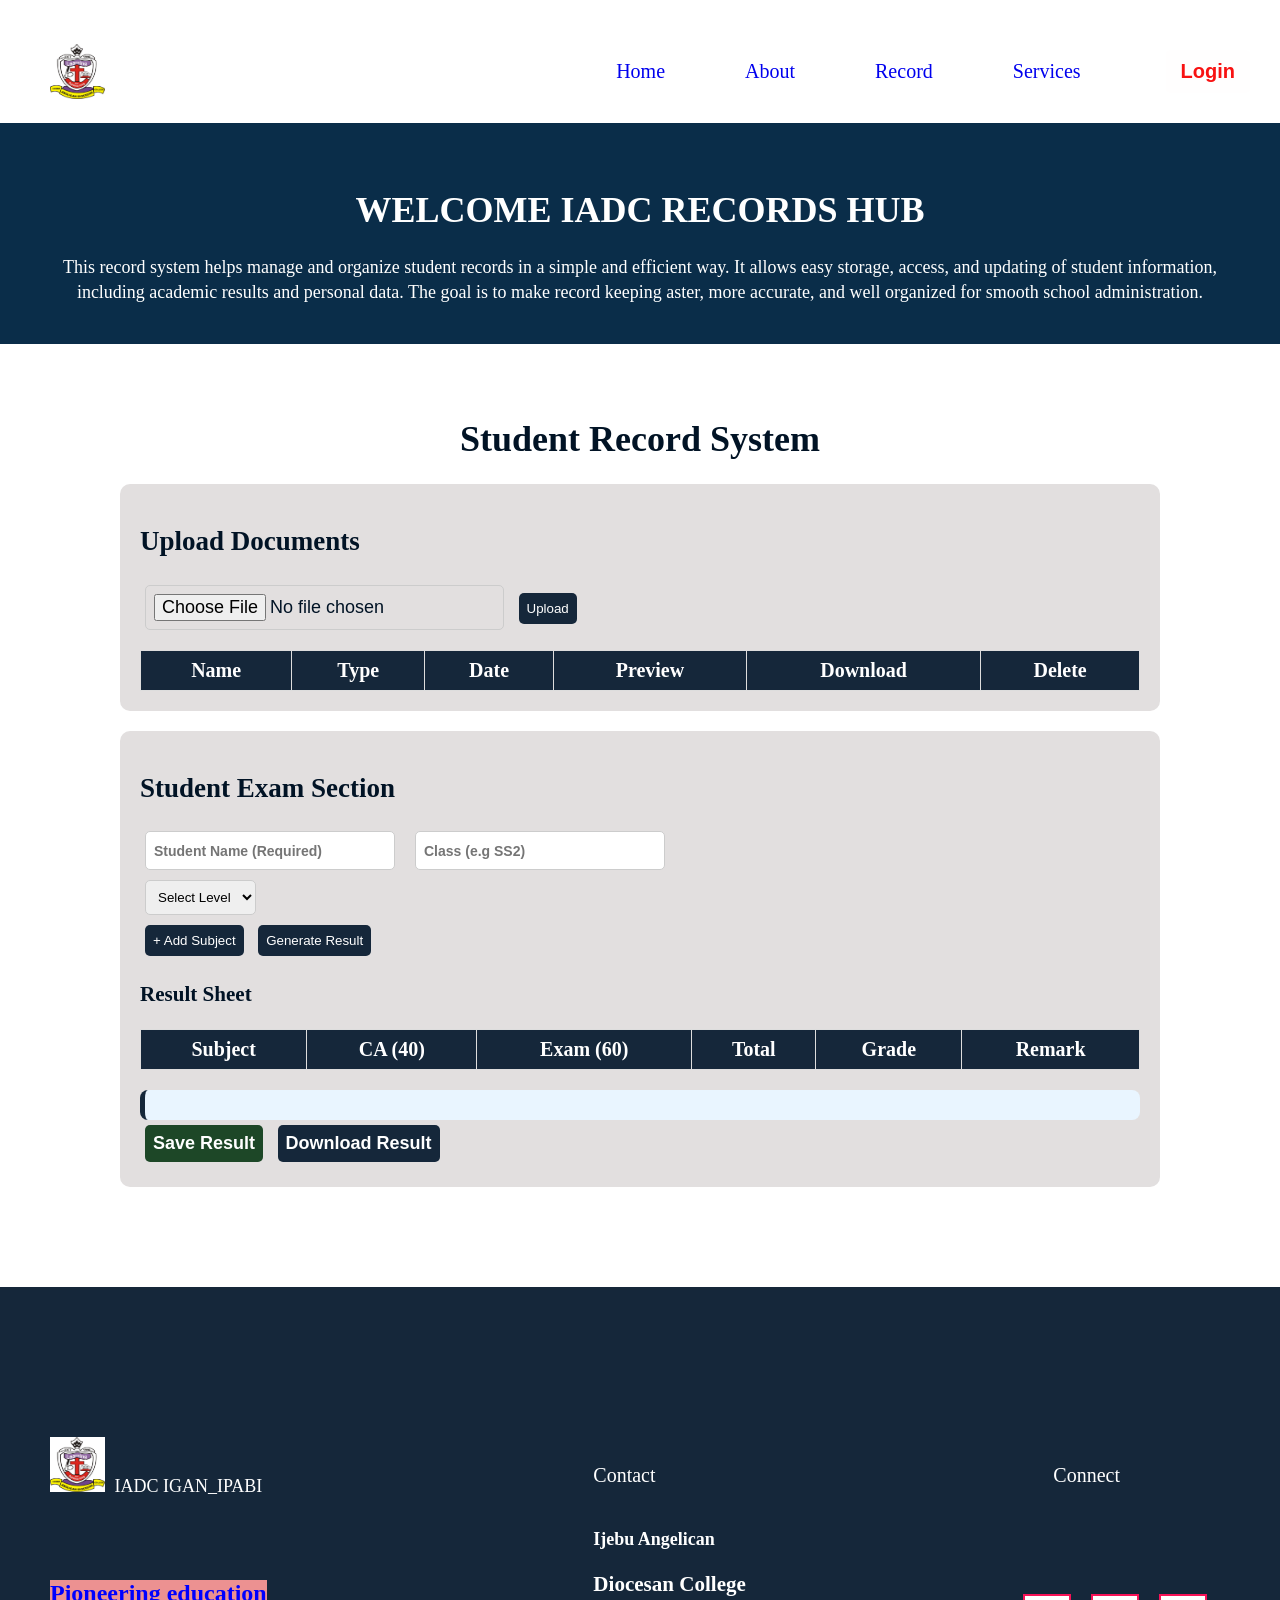
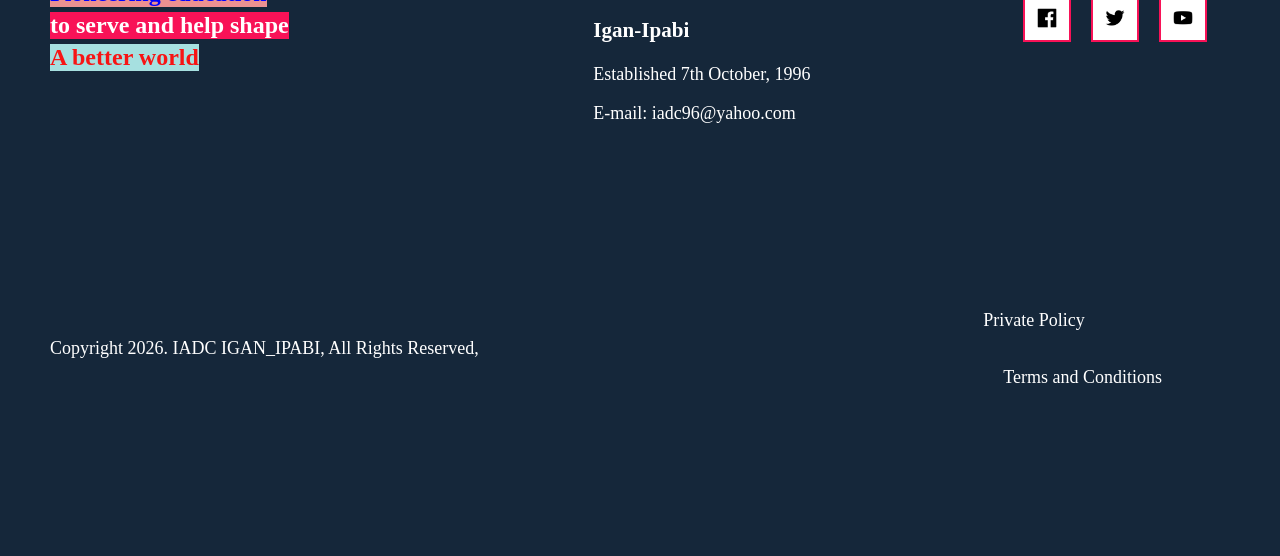
<file: Record.html>
<!DOCTYPE html>
<html>
<head>
    <title>Student Record System</title>
    <link rel="stylesheet" href="Record.css">
</head>

<body>
    <header>
        <img class="school-logo" src="IMG-20240127-WA0003.jpg.jpeg" alt="School Logo">
        <a class="href1" href="Home.html">Home</a>
        <a class="href1" href="About.html">About</a>
        <a class="href1" href="Login.html">Record</a>
        <a class="href1" href="Services.html">Services</a>
        <a class="href1" href="Login.html"><button class="Login-button">Login</button></a>
    </header>

    <div class="Intro-section">
        <h1 class="Intro-heading">WELCOME IADC RECORDS HUB</h1>
        <p class="Intro-paragraph">This record system helps manage and organize student 
            records in a simple and efficient way. It allows easy storage, access, and 
            updating of student information, including academic results and personal data. 
            The goal is to make record keeping
            aster, more accurate, and well organized for smooth school administration.
        </p>
    </div>

<h1>Student Record System</h1>

<!-- ================= FILE SECTION ================= -->
<section class="card">
    <h2>Upload Documents</h2>

    <input type="file" id="fileInput">
    <button onclick="uploadFile()">Upload</button>

    <table>
        <thead>
            <tr>
                <th>Name</th>
                <th>Type</th>
                <th>Date</th>
                <th>Preview</th>
                <th>Download</th>
                <th>Delete</th>
            </tr>
        </thead>
        <tbody id="fileTable"></tbody>
    </table>

    <!-- PREVIEW MODAL -->
    <div id="previewBox" class="preview-box" style="display:none;">
        <div class="preview-content">
            <div class="preview-header">
                <h4>File Preview</h4>
                <button onclick="closePreview()">✖</button>
            </div>
            <div id="previewContent"></div>
        </div>
    </div>

</section>

<!-- ================= EXAM SECTION ================= -->
<section class="card">
    <h2>Student Exam Section</h2>

    <!-- 🔥 STUDENT INFO -->
    <div class="student-info">
        <input type="text" id="studentName" placeholder="Student Name (Required)">
        <input type="text" id="studentClass" placeholder="Class (e.g SS2)">
    </div>

    <!-- LEVEL -->
    <select id="studentType" onchange="loadSubjects()">
        <option value="">Select Level</option>
        <option value="junior">Junior</option>
        <option value="senior">Senior</option>
    </select>

    <!-- SUBJECTS -->
    <div id="subjects"></div>

    <button onclick="addCustomSubject()">+ Add Subject</button>
    <button onclick="generateResult()">Generate Result</button>

    <!-- RESULT TABLE -->
    <h3>Result Sheet</h3>
    <table>
        <thead>
            <tr>
                <th>Subject</th>
                <th>CA (40)</th>
                <th>Exam (60)</th>
                <th>Total</th>
                <th>Grade</th>
                <th>Remark</th>
            </tr>
        </thead>
        <tbody id="resultTable"></tbody>
    </table>

    <!--  RESULT SUMMARY -->
    <div id="resultSummary" class="summary-box"></div>

    <!--  ACTION BUTTONS -->
    <div class="action-buttons">
        <button onclick="saveResult()">Save Result</button>
        <button onclick="downloadResult()">Download Result</button>
    </div>

</section>
<footer>
     <div class="footer-section1">
       <div> 
             <img class="footer-logo" src="IMG-20240127-WA0003.jpg.jpeg" alt="School Logo">
             <p class="paragraph1">IADC IGAN_IPABI</p>
        </div>
        <div ><a class="href2" href="Record.html">Contact</a></div>
        <div> <a class="href3" href="About.html">Connect</a> </div>
        

        <div class="text-div"> 
            <div><p class="last1">Pioneering education</p></div>
              <div><p class="last2">to serve and help shape</p></div>
                <div><p class="last3">A better world</p></div>
        </div>
        <div>
            <h2 class="last">Ijebu Angelican</h2>
            <h3>Diocesan College</h3>
            <h3>Igan-Ipabi</h3>
            <p>Established 7th October, 1996</p>
            <p>E-mail: iadc96@yahoo.com</p>
        </div>
      
           <div id="social-images">
            <img class="social" src="facebook.png" alt="">
            <img class="social" src="twitter.png" alt="">
            <img class="social" src="youtube.png" alt="">

          </div>
       
     </div>

     <div id="footer-section2">
        <div><p class="paragraph3">Copyright 2026. IADC IGAN_IPABI, All Rights Reserved, </p></div>
        <div id="social-images">
          

        </div>
        <div><p class="paragraph3">Private Policy</p> <p class="paragraph4" >Terms and Conditions</p></div>


     </div>
     

</footer>


<script src="Record.js"></script>

</body>
</html>
</file>
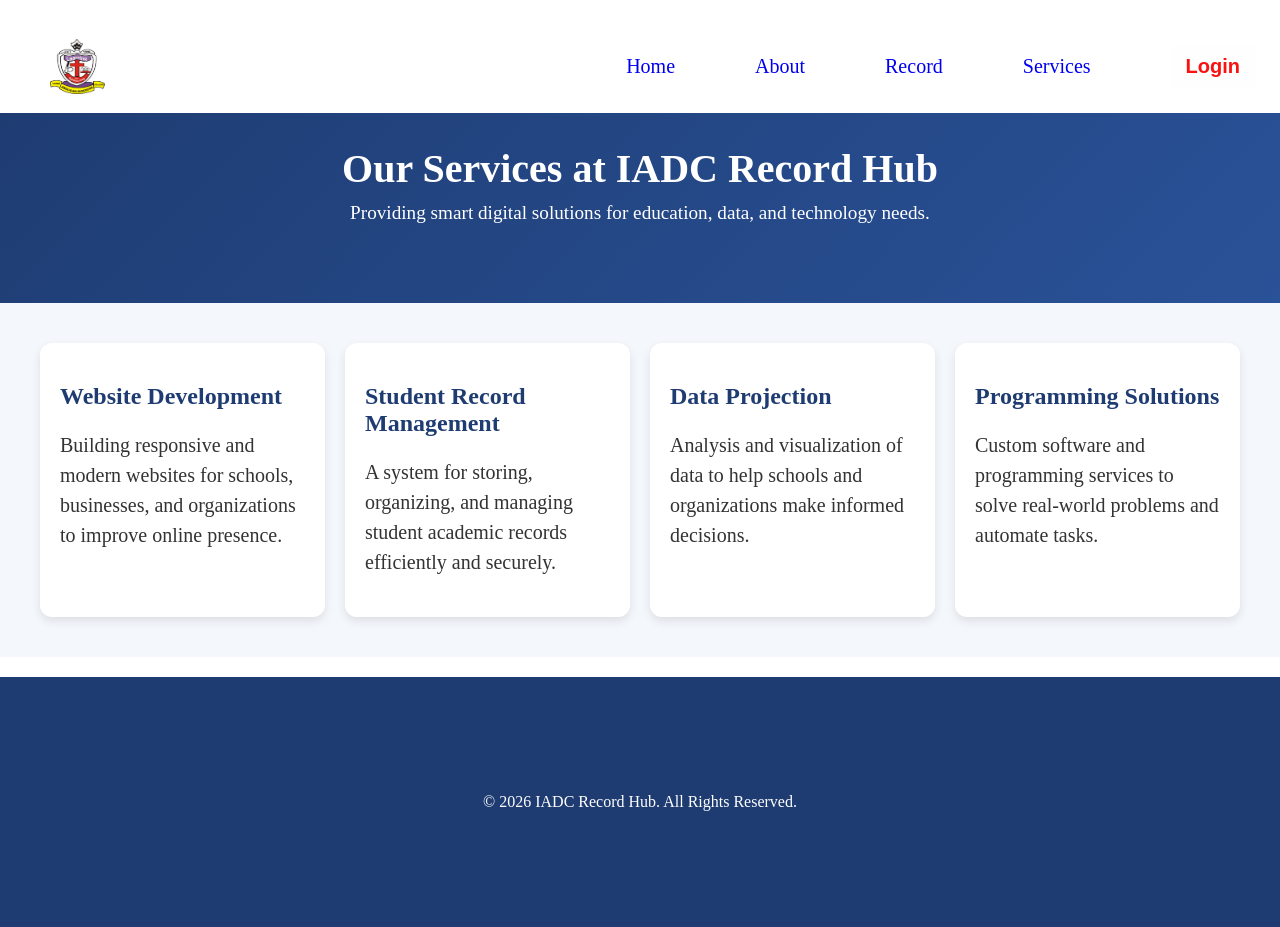
<file: Services.html>
<!DOCTYPE html>
<html lang="en">
<head>
    <meta charset="UTF-8">
    <meta name="viewport" content="width=device-width, initial-scale=1.0">
    <title>IADC Record Hub Services</title>
    <link rel="stylesheet" href="Services.css">
</head>
<body>
    <header class="heading">
        <img class="school-logo" src="IMG-20240127-WA0003.jpg.jpeg" alt="School Logo">
        <a href="Home.html">Home</a>
        <a href="About.html">About</a>
        <a href="Login.html">Record</a>
        <a href="Services.html">Services</a>
        <a href="Login.html"><button class="Login-button">Login</button></a>
    </header>

    <!-- HERO SECTION -->
    <header class="hero">
        <h1>Our Services at IADC Record Hub</h1>
        <p>Providing smart digital solutions for education, data, and technology needs.</p>
    </header>

    <!-- SERVICES SECTION -->
    <section class="services">
        <div class="service-card">
            <h2>Website Development</h2>
            <p>Building responsive and modern websites for schools, businesses, and organizations to improve online presence.</p>
        </div>

        <div class="service-card">
            <h2>Student Record Management</h2>
            <p>A system for storing, organizing, and managing student academic records efficiently and securely.</p>
        </div>

        <div class="service-card">
            <h2>Data Projection</h2>
            <p>Analysis and visualization of data to help schools and organizations make informed decisions.</p>
        </div>

        <div class="service-card">
            <h2>Programming Solutions</h2>
            <p>Custom software and programming services to solve real-world problems and automate tasks.</p>
        </div>
    </section>

    <!-- FOOTER -->
    <footer>
        <p>&copy; 2026 IADC Record Hub. All Rights Reserved.</p>
    </footer>

    <script src="Services.js"></script>
</body>
</html>
</file>
<file: Record.css>
/* ================= GENERAL ================= */
body {
    font-size: 18px;
    background: #ffffff;
    color: #011325;
    margin-top: 85px;
    margin-left: 0;
    margin-right: 0;
    margin-bottom: 0;
    
}

header{
    display: flex;
    align-items: center;
    justify-content: right;
    gap: 80px;
    padding: 25px;
    position: fixed;
    right: 0;
    left: 0;
    top: 20px;
    z-index: 1; 
    background-color: #ffffff;  
}

.Login-button{
    padding-left: 15px;
    padding-right: 15px;
    padding-top: 10px;
    padding-bottom: 10px;
    font-size: 20px;
    font-weight: bold;
    border: 1px;
    border-radius: 5px;
    background-color: rgb(255, 254, 254);
    color: rgb(248, 18, 18);

}
.Login-button:hover{
    background-color: #ffffff;
    color:#2c3e50;
    cursor: pointer;
}
.school-logo{
    height: 55px;
    width: 55px;
    position:absolute;
    left: 50px;
}
.href1{
    text-decoration: none;
    font-size: 20px;
    font-family:'Times New Roman';
    
    
}
.href1:hover{
        color:#2c3e50;
        cursor: pointer;
    }
    h1{
        text-align: center;
        padding-top: 50px;
    }

.Intro-section{
    background-color: rgb(10, 45, 73);
    overflow: hidden;
    color: rgb(255, 255, 255);
    padding-top:30px ;
    padding-bottom: 20px;
    
}
.Intro-heading{
  text-align: center;
}
.Intro-paragraph{
    text-align: center;
    padding-left:50px ;
    padding-right:50px ;
    line-height: 1.4;
    font-size: 18px;
}


/* ================= CARD ================= */
.card {
    background: rgb(226, 223, 223);
    padding: 20px;
    margin: 20px auto;
    border-radius: 10px;
    width: 95%;
    max-width: 1000px;
   
}

/* ================= INPUTS ================= */
input, select, button {
    padding: 8px;
    margin: 5px;
    border-radius: 5px;
    border: 1px solid #ccc;
}

/* Student info layout */
.student-info {
    display: flex;
    flex-wrap: wrap;
    gap: 10px;
}

input::placeholder{
    font-size: 14px;
    font-weight: bold;

}
input{
    font-size: 18px;
}
option{
    font-size: 14px;
    

}

/* ================= BUTTONS ================= */
button {
    background:  #15273a;
    color: white;
    border: none;
    cursor: pointer;
    transition: 0.3s;
}

button:hover {
    background: #08cdf0;
}

/* Save & Download buttons */
.action-buttons button {
    background: #1d4727;
    font-size: 18px;
    font-weight: bold;
}

.action-buttons button:last-child {
    background: #15273a;
    font-weight: bold;
    font-size: 18px;
}

/* ================= SUBJECT ROW ================= */
.subject-row {
    display: flex;
    align-items: center;
    margin-bottom: 5px;
    gap: 10px;
}

.subject-row label {
    width: 180px;
    font-weight: bold;
}

.subject-row input {
    width: 80px;
}

/* ================= TABLE ================= */
table {
    width: 100%;
    margin-top: 15px;
    border-collapse: collapse;
}

th {
    background: #15273a;
    color: white;
    font-size: 20px;
    font-weight: bold;
}

th, td {
    border: 1px solid #ddd;
    padding: 8px;
    text-align: center;
    
}

tr:nth-child(even) {
    background: #f9f9f9;
}

/* ================= RESULT SUMMARY ================= */
.summary-box {
    margin-top: 20px;
    padding: 15px;
    background: #e9f5ff;
    border-left: 5px solid  #15273a;
    border-radius: 8px;
    font-size: 18px;
}

.summary-box p {
    margin: 5px 0;
}

/* ================= PREVIEW MODAL (FIXED) ================= */
.preview-box {
    position: fixed;
    top: 0;
    left: 0;
    width: 100%;
    height: 100%;
    background: rgba(0,0,0,0.6);

    display: flex;
    justify-content: center;
    align-items: center;
    z-index: 1000;
}

/* Inner content */
.preview-content {
    background: #fff;
    border: 2px solid  #15273a;
    padding: 15px;
    border-radius: 10px;
    width: 70%;
    max-width: 800px;
}

/* Header */
.preview-header {
    display: flex;
    justify-content: space-between;
    align-items: center;
}

.preview-header button {
    background: red;
    color: white;
    border: none;
    padding: 5px 10px;
    cursor: pointer;
}

/* ================= RESPONSIVE ================= */
@media (max-width: 768px) {
    .subject-row {
        flex-direction: column;
        align-items: flex-start;
    }

    .subject-row label {
        width: 100%;
    }

    .preview-content {
        width: 90%;
    }
}


.href1{
    text-decoration: none;
    font-size: 20px;
    font-family:'Times New Roman';
    
    
}
.href1:hover{
        color:#2c3e50;
        cursor: pointer;
    }
    
footer{
    background-color: #15273a;
    margin-top: 100px;
}
.footer-section1{
    display: grid;
    grid-template-columns: 2fr 400px 1fr;
    column-gap: 30px;
    align-items: center;
    justify-content: center;
    padding-left: 50px;
    padding-top: 150px;
    padding-bottom: 150px;
    color: #ffffff;  

}
.href2{
    color: white;
    text-decoration: none;
    font-size: 20px;
    
}
.href3{
    color: white;
    text-decoration: none;
    font-size: 20px;

    padding-left: 30px;
}
.footer-logo{
    height: 55px;
    width: 55px;
    
}
.text-div{
    color: #ffffff;
}
.last1{
    background-color: rgb(236, 145, 145);
    color: blue;
    display: inline-block;
    font-size: 24px;
    font-weight: bold;
    overflow:hidden ;
    margin: 0px;
    
}
.last2{
    background-color:rgb(248, 18, 87);
    display: inline-block;
    font-size: 24px;
    font-weight: bold;
    overflow:hidden ;
    margin: 0px;
}
.last3{
    background-color:rgb(166, 224, 224);
    color: rgb(247, 20, 20);
    display: inline-block;
    font-size: 24px;
    font-weight: bold;
    overflow:hidden ;
    margin: 0px;
}
.last{
    text-decoration: none;
    color: rgb(255, 255, 255);
    font-size: 18px;
}
#footer-section2{
    display: grid;
    grid-template-columns: 2fr 400px 1fr;
    justify-content: center;
    align-items: center;
    padding-bottom: 150px;
    padding-left: 50px;
    padding-right: 30px;
}
#social-images{
      display: flex;
      align-items: center;
      gap: 20px;
      margin-top: -20px;
      
}
.social{
    height: 20px;
    width: 20px;
    border: 2px;
    border-style: solid;
    border-color: rgb(248, 18, 87);
    background-color: white;
    padding: 12px;
    
}
.paragraph1{
    display: inline-block;
    padding-left: 5px;
    color: white;
    font-size: 18px;
}

.paragraph2{
   
   color: white;
   font-size: 18px;
}
.paragraph3{
    display: inline-block;
    color: white;
    font-size: 18px;
}
.paragraph4{
    display: inline-block;
    padding-left: 20px;
    color: white;
    font-size: 18px;
   
}
.final{
    padding-top: 100px;
    background-color:#2c3e50; 
    margin: 0;
    overflow: hidden;
}
</file>
<file: Services.css>
/* GENERAL STYLING */
body {
    font-family: 'Times New Roman', Times, serif;
    background: #ffffff;
    color: #333;
    margin-top: 85px;
    margin-left: 0;
    margin-right: 0;
    margin-bottom: 0;
   

}

.heading{
    display: flex;
    align-items: center;
    justify-content: right;
    gap: 80px;
    padding: 25px;
    position: fixed;
    right: 0;
    left: 0;
    top: 20px;
    z-index: 1; 
    background-color: #ffffff; 
}
.Login-button{
    padding-left: 15px;
    padding-right: 15px;
    padding-top: 10px;
    padding-bottom: 10px;
    font-size: 20px;
    font-weight: bold;
    border: 1px;
    border-radius: 5px;
    background-color: rgb(255, 254, 254);
    color: rgb(248, 18, 18);

}
.Login-button:hover{
    background-color: #ffffff;
    color:#2c3e50;
    cursor: pointer;
}
.school-logo{
    height: 55px;
    width: 55px;
    position:absolute;
    left: 50px;
}
a{
    
    text-decoration: none;
    font-size: 20px;
    font-family:'Times New Roman';
    
    
}
a:hover{
        color:#2c3e50;
        cursor: pointer;
    }

/* HERO SECTION */
.hero {
    background: linear-gradient(135deg, #1e3c72, #2a5298);
    color: white;
    text-align: center;
    padding: 60px 20px;
}

.hero h1 {
    margin: 0;
    font-size: 2.5rem;
}

.hero p {
    margin-top: 10px;
    font-size: 1.2rem;
}

/* SERVICES SECTION */
.services {
    display: grid;
    grid-template-columns: repeat(auto-fit, minmax(250px, 1fr));
    gap: 20px;
    padding: 40px;
    background-color: #f4f7fb;;
}

/* SERVICE CARD */
.service-card {
    background: white;
    padding: 20px;
    border-radius: 12px;
    box-shadow: 0 4px 10px rgba(0,0,0,0.1);
    transition: 0.3s ease;
    opacity: 0;
    transform: translateY(20px);
}

.service-card h2 {
    color: #1e3c72;
}

.service-card p {
    line-height: 1.5;
    font-size: 20px;
}

/* HOVER EFFECT */
.service-card:hover {
    transform: translateY(-8px);
    box-shadow: 0 8px 20px rgba(0,0,0,0.2);
}

/* FADE-IN CLASS */
.service-card.show {
    opacity: 1;
    transform: translateY(0);
}

/* FOOTER */
footer {
    text-align: center;
    padding: 100px;
    background: #1e3c72;
    color: white;
    margin-top: 20px;
}

/* RESPONSIVENESS */
@media (max-width: 600px) {
    .hero h1 {
        font-size: 1.8rem;
    }
}
</file>
